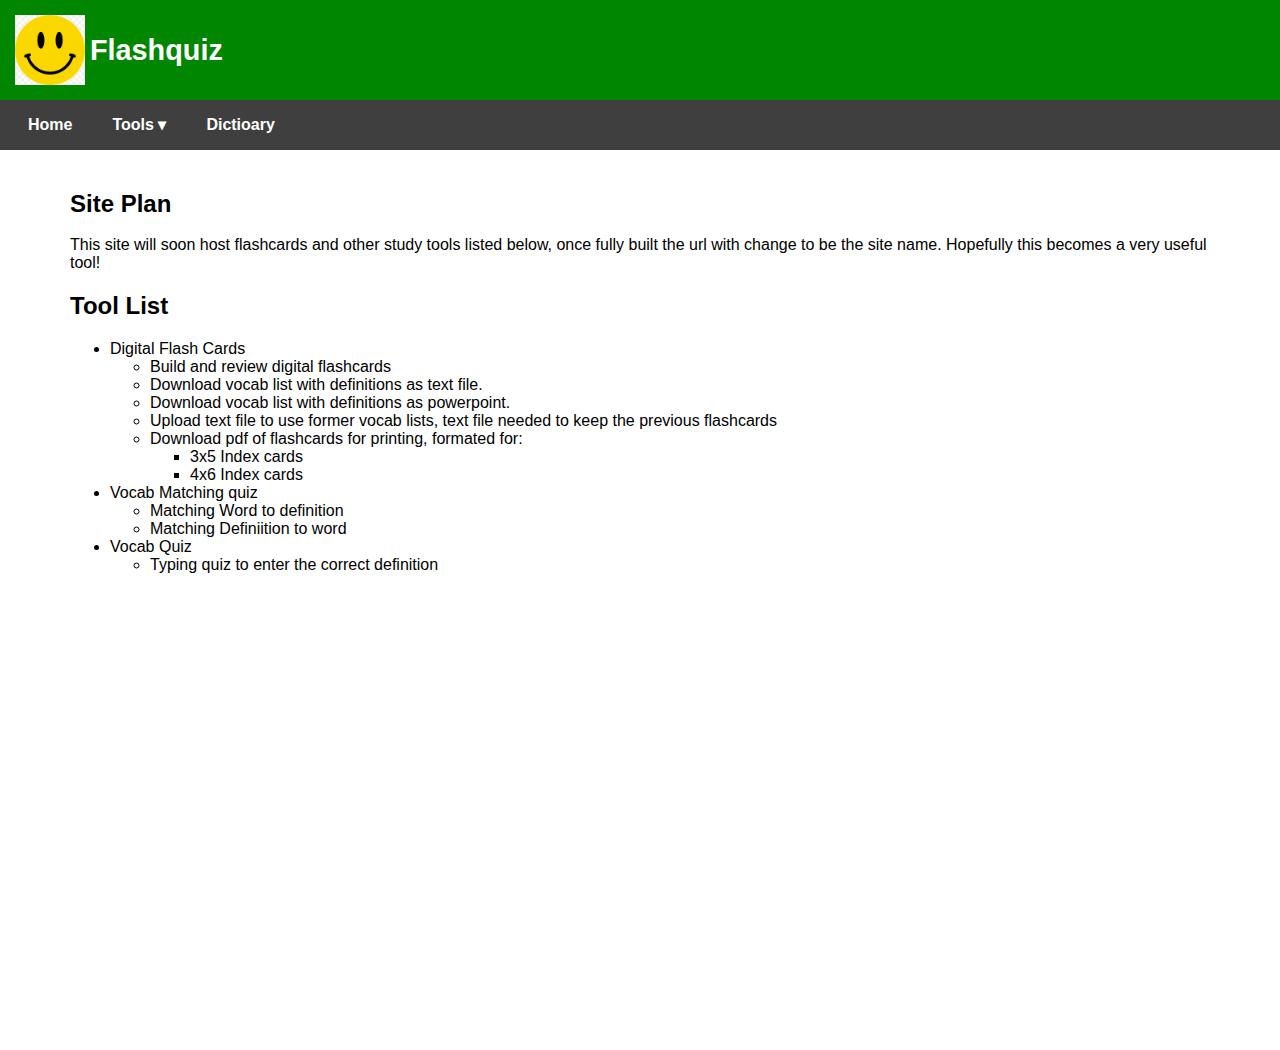
<file: docs/index.html>
<!DOCTYPE html>
<html>
  <head>
    <title>Flashquiz</title>

    <!-- link out to your CSS -->
    <link rel="stylesheet" href="flashquiz_styles.css" />
  </head>

  <body>
    <header class="header">
      <a href="index.html" class="header-logo-link">
        <img src="brand_images/smiley.png" alt="logo" class="header-logo">
      </a>
      <h1>Flashquiz</h1>
    </header>
    <nav class="menu-bar">
      <ul class="menu">
        <li class="dropdown">
          <a href="index.html">Home</a>
        </li>
        <li class="dropdown">
          <a href="#">Tools ▾</a>
          <ul class="dropdown-menu">
            <li><a href="flashcard.html">Flashcards</a></li>
            <li><a href="matching_game.html">Matching Game</a></li>
            <li><a href= "vocab_quiz.html">Vocab Test</a></li>
          </ul>
        </li>
        <li class="dropdown">
            <a href="https://www.merriam-webster.com"  target="_blank">Dictioary</a>
        </li>
      </ul>
    </nav>

    <section id="overview"></section>
    <div class="content">
    
      <section id="general" class="section-text">
        <h2>Site Plan</h2>
        <p>
          This site will soon host flashcards and other study tools listed below, once fully built the url with change to be the site name. Hopefully this becomes a very useful tool!
        </p>
      </section>
      <section id="tools">
        <h2>Tool List</h2>
        <ul>
          <li>Digital Flash Cards</li>
            <ul>
              <li>Build and review digital flashcards</li>
              <li>Download vocab list with definitions as text file.</li>
              <li>Download vocab list with definitions as powerpoint.</li>
              <li>Upload text file to use former vocab lists, text file needed to keep the previous flashcards</li>
              <li>Download pdf of flashcards for printing, formated for:</li>
                <ul>
                  <li>3x5 Index cards</li>
                  <li>4x6 Index cards</li>
                </ul>
            </ul>
          <li>Vocab Matching quiz</li>
            <ul>
              <li>Matching Word to definition</li>
              <li>Matching Definiition to word</li>
            </ul>
          <li>Vocab Quiz</li>
            <ul>
              <li>Typing quiz to enter the correct definition</li>
            </ul>
        </ul>
      </section>

    </div>






    <script>
      const header   = document.querySelector('.header');
      const menuBar  = document.querySelector('.menu-bar');
      let   lastScroll = window.pageYOffset;
    
      // on load: menu sits under the header
      menuBar.classList.add('initial');
    
      window.addEventListener('scroll', () => {
        const current = window.pageYOffset;
    
        if (current > lastScroll && current > header.offsetHeight) {
          // scrolling DOWN past the header → hide header, pin menu to top
          header.classList.add('hidden');
          menuBar.classList.remove('initial');
          menuBar.style.top = '0';
        } else if (current < lastScroll) {
          // scrolling UP → show header again, push menu back down
          header.classList.remove('hidden');
          menuBar.classList.add('initial');
          menuBar.style.top = header.offsetHeight + 'px';
        }
    
        lastScroll = current;
      });
    </script>    
  </body>
</html>
</file>
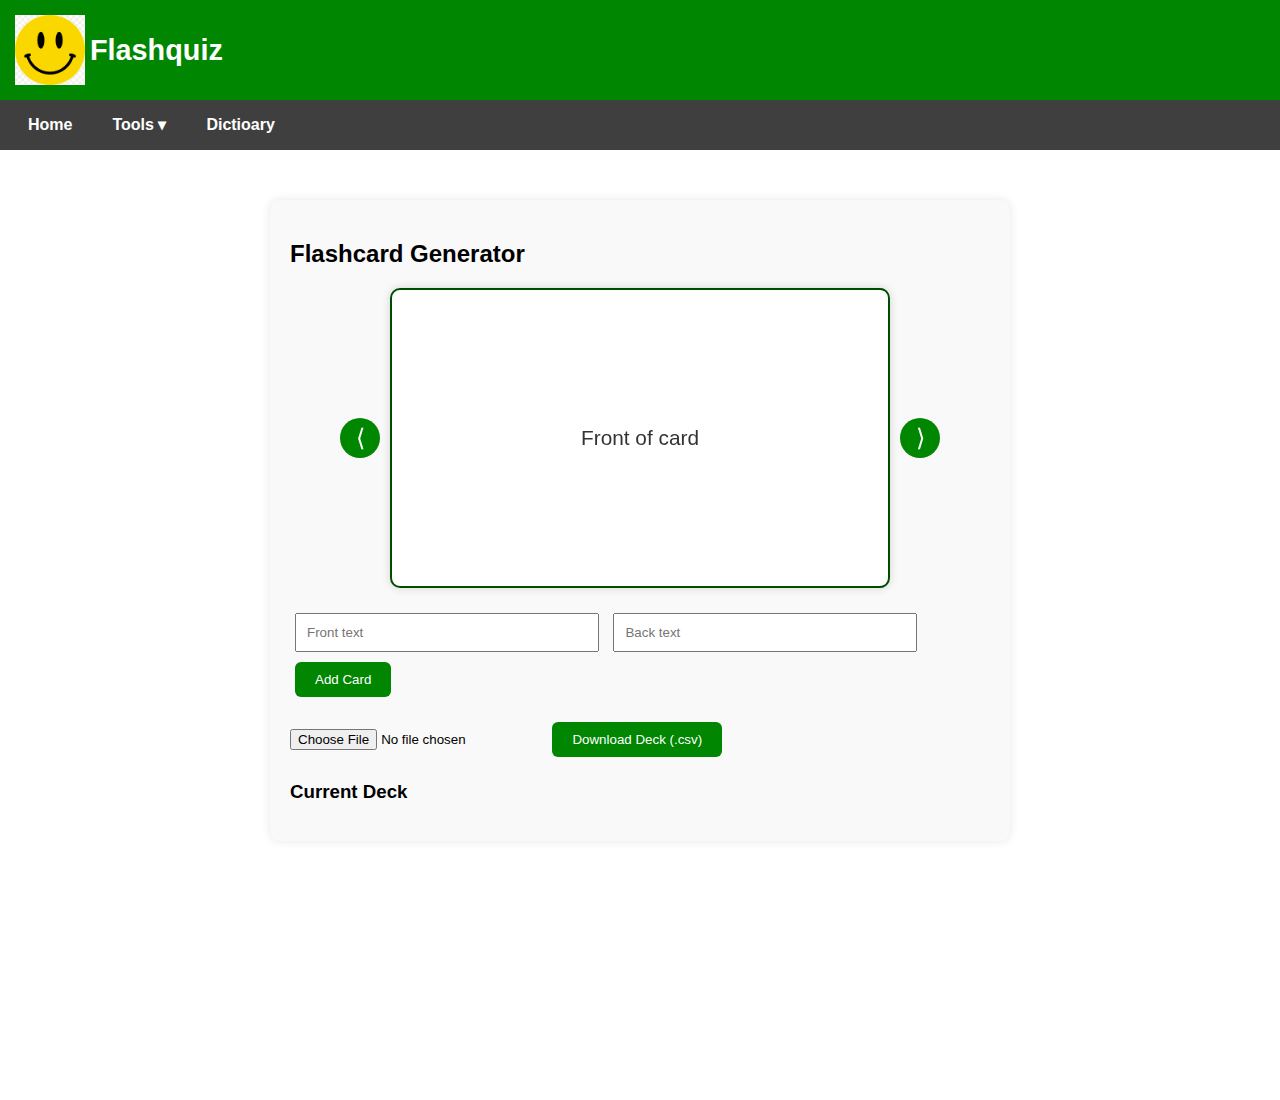
<file: docs/flashcard.html>
<!DOCTYPE html>
<html>
  <head>
    <title>Flashcards - Flashquiz</title>

    <!-- link out to your CSS -->
    <link rel="stylesheet" href="flashquiz_styles.css" />
  </head>

  <body>
    <header class="header">
      <a href="index.html" class="header-logo-link">
        <img src="brand_images/smiley.png" alt="logo" class="header-logo">
      </a>
      <h1>Flashquiz</h1>
    </header>
    <nav class="menu-bar">
      <ul class="menu">
        <li class="dropdown">
          <a href="index.html">Home</a>
        </li>
        <li class="dropdown">
          <a href="#">Tools ▾</a>
          <ul class="dropdown-menu">
            <li><a href="flashcard.html">Flashcards</a></li>
            <li><a href="matching_game.html">Matching Game</a></li>
            <li><a href= "vocab_quiz.html">Vocab Test</a></li>
          </ul>
        </li>
        <li class="dropdown">
            <a href="https://www.merriam-webster.com"  target="_blank">Dictioary</a>
        </li>
      </ul>
    </nav>

    <section id="overview"></section>

    <!-- === Flashcard Generator Section === -->
    <div class="flashcard-generator">
        <h2>Flashcard Generator</h2>

        <!-- Display area for the flashcard -->
        <div class="flashcard-container">
            <button id="prevCard" class="nav-btn">⟨</button>
            <div class="flashcard" id="flashcard">
                <div class="front" id="flashcardFront">Front of card</div>
                <div class="back" id="flashcardBack">Back of card</div>
            </div>
            <button id="nextCard" class="nav-btn">⟩</button>
        </div>

        <!-- Card creation area -->
        <div class="card-creator">
            <input type="text" id="frontText" placeholder="Front text" />
            <input type="text" id="backText" placeholder="Back text" />
            <button id="addCardBtn">Add Card</button>
        </div>

        <!-- Deck controls -->
        <div class="deck-actions">
            <input type="file" id="importFile" accept=".csv" />
            <button id="downloadDeckBtn">Download Deck (.csv)</button>
        </div>


        <!-- Deck list -->
        <div id="deckList" class="deck-list">
            <h3>Current Deck</h3>
            <ul id="cardList"></ul>
        </div>
    </div>
    <!-- === End Flashcard Generator Section === -->






    <script>
      const header   = document.querySelector('.header');
      const menuBar  = document.querySelector('.menu-bar');
      let   lastScroll = window.pageYOffset;
    
      // on load: menu sits under the header
      menuBar.classList.add('initial');
    
      window.addEventListener('scroll', () => {
        const current = window.pageYOffset;
    
        if (current > lastScroll && current > header.offsetHeight) {
          // scrolling DOWN past the header → hide header, pin menu to top
          header.classList.add('hidden');
          menuBar.classList.remove('initial');
          menuBar.style.top = '0';
        } else if (current < lastScroll) {
          // scrolling UP → show header again, push menu back down
          header.classList.remove('hidden');
          menuBar.classList.add('initial');
          menuBar.style.top = header.offsetHeight + 'px';
        }
    
        lastScroll = current;
      });
    </script>
    
    <script>
        const frontInput = document.getElementById("frontText");
        const backInput = document.getElementById("backText");
        const addCardBtn = document.getElementById("addCardBtn");
        const cardList = document.getElementById("cardList");
        const importFile = document.getElementById("importFile");
        const downloadDeckBtn = document.getElementById("downloadDeckBtn");

        const flashcard = document.getElementById("flashcard");
        const flashcardFront = document.getElementById("flashcardFront");
        const flashcardBack = document.getElementById("flashcardBack");

        const prevBtn = document.getElementById("prevCard");
        const nextBtn = document.getElementById("nextCard");

        let flashcards = [];
        let currentIndex = -1;

        // Flip card on click
        flashcard.addEventListener("click", () => {
            flashcard.classList.toggle("flipped");
        });

        // Add a new flashcard
        addCardBtn.addEventListener("click", () => {
            const front = frontInput.value.trim();
            const back = backInput.value.trim();
            if (front && back) {
            flashcards.push({ front, back });
            updateCardList();
            showCard(flashcards.length - 1);
            frontInput.value = "";
            backInput.value = "";
            } else {
            alert("Please fill in both fields.");
            }
        });

        // Show a specific flashcard
        function showCard(index) {
            if (index < 0 || index >= flashcards.length) return;
            currentIndex = index;
            flashcardFront.textContent = flashcards[index].front;
            flashcardBack.textContent = flashcards[index].back;
            flashcard.classList.remove("flipped");
        }

        // Update list display
        function updateCardList() {
            cardList.innerHTML = "";
            flashcards.forEach((card, index) => {
            const li = document.createElement("li");
            li.textContent = `${index + 1}. ${card.front} → ${card.back}`;
            li.style.cursor = "pointer";
            li.addEventListener("click", () => showCard(index));
            cardList.appendChild(li);
            });
        }

            // --- Import from .csv ---
            importFile.addEventListener("change", (e) => {
            const file = e.target.files[0];
            if (!file) return;
            const reader = new FileReader();
            reader.onload = function (evt) {
                const lines = evt.target.result.split("\n").map(line => line.trim()).filter(l => l);
                const header = lines[0].split(",").map(h => h.trim().toLowerCase());
                const frontIndex = header.indexOf("front");
                const backIndex = header.indexOf("back");

                // Skip header line
                for (let i = 1; i < lines.length; i++) {
                const cols = lines[i].split(",");
                if (cols.length >= 2) {
                    const front = cols[frontIndex >= 0 ? frontIndex : 0].trim();
                    const back = cols[backIndex >= 0 ? backIndex : 1].trim();
                    if (front && back) flashcards.push({ front, back });
                }
                }

                updateCardList();
                if (flashcards.length > 0) showCard(0);
            };
            reader.readAsText(file);
            });

            // --- Download as .csv ---
            downloadDeckBtn.addEventListener("click", () => {
            if (flashcards.length === 0) {
                alert("No cards to download!");
                return;
            }

            // Add header row
            const header = "Front,Back";
            const rows = flashcards.map(c => `"${c.front.replace(/"/g, '""')}","${c.back.replace(/"/g, '""')}"`);
            const content = [header, ...rows].join("\n");

            const blob = new Blob([content], { type: "text/csv" });
            const url = URL.createObjectURL(blob);
            const a = document.createElement("a");
            a.href = url;
            a.download = "flashcard_deck.csv";
            a.click();
            URL.revokeObjectURL(url);
            });


        // --- Navigation buttons ---
        nextBtn.addEventListener("click", () => {
        if (flashcards.length === 0) return;
        currentIndex = (currentIndex + 1) % flashcards.length;
        showCard(currentIndex);
        });

        prevBtn.addEventListener("click", () => {
        if (flashcards.length === 0) return;
        currentIndex = (currentIndex - 1 + flashcards.length) % flashcards.length;
        showCard(currentIndex);
        });

        // Optional: Keyboard navigation (← →)
        document.addEventListener("keydown", (e) => {
        if (e.key === "ArrowRight") nextBtn.click();
        if (e.key === "ArrowLeft") prevBtn.click();
        });

    </script>


  </body>
</html>
</file>
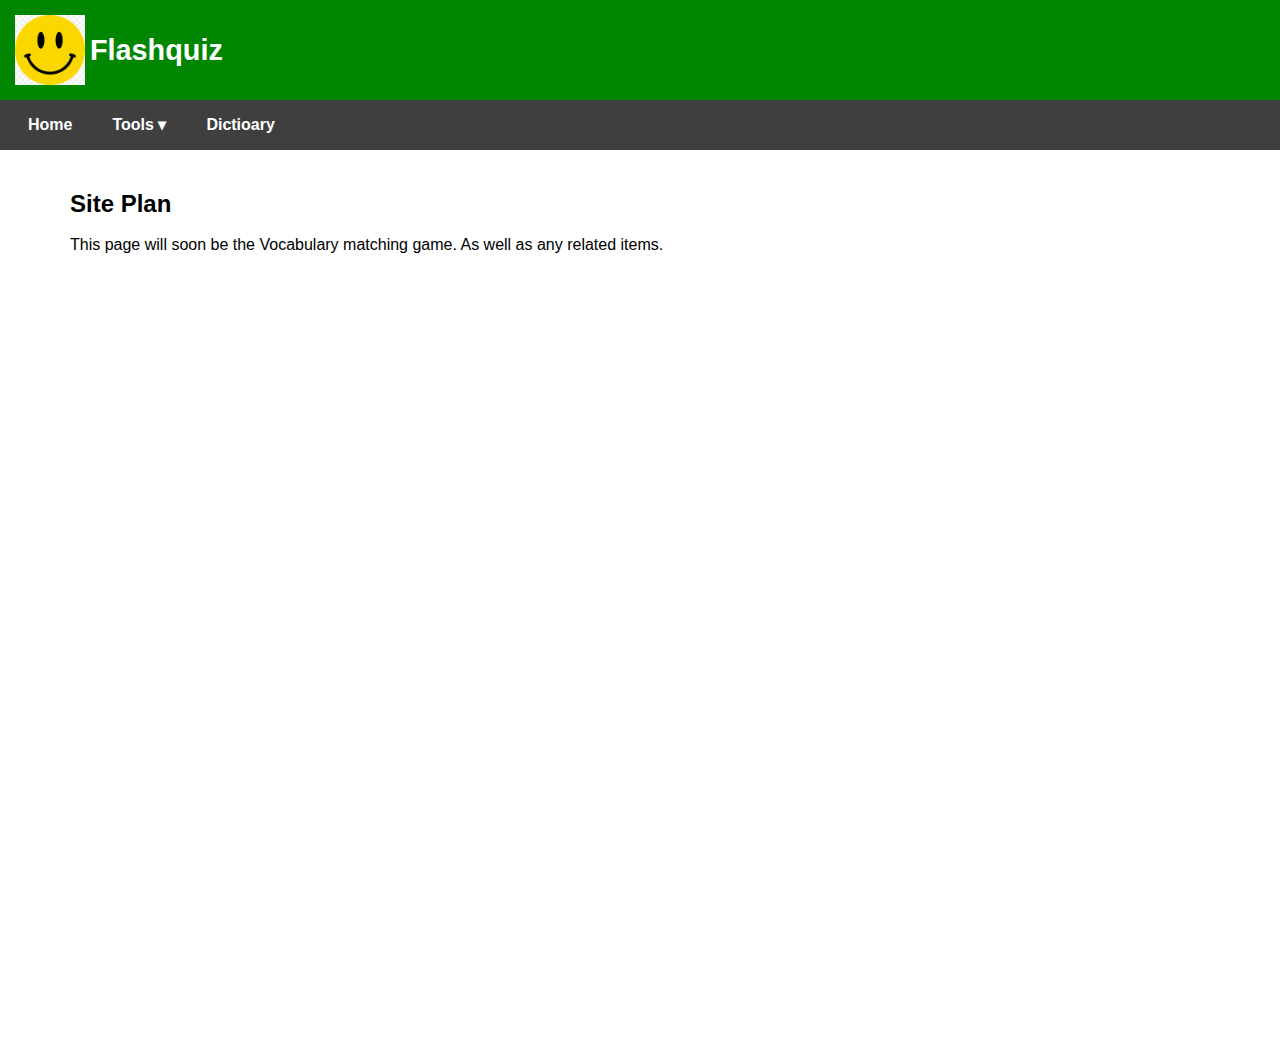
<file: docs/matching_game.html>
<!DOCTYPE html>
<html>
  <head>
    <title>Matching Game - Flashquiz</title>

    <!-- link out to your CSS -->
    <link rel="stylesheet" href="flashquiz_styles.css" />
  </head>

  <body>
    <header class="header">
      <a href="index.html" class="header-logo-link">
        <img src="brand_images/smiley.png" alt="logo" class="header-logo">
      </a>
      <h1>Flashquiz</h1>
    </header>
    <nav class="menu-bar">
      <ul class="menu">
        <li class="dropdown">
          <a href="index.html">Home</a>
        </li>
        <li class="dropdown">
          <a href="#">Tools ▾</a>
          <ul class="dropdown-menu">
            <li><a href="flashcard.html">Flashcards</a></li>
            <li><a href="matching_game.html">Matching Game</a></li>
            <li><a href= "vocab_quiz.html">Vocab Test</a></li>
          </ul>
        </li>
        <li class="dropdown">
            <a href="https://www.merriam-webster.com"  target="_blank">Dictioary</a>
        </li>
      </ul>
    </nav>

    <section id="overview"></section>
    <div class="content">
    
      <section id="general" class="section-text">
        <h2>Site Plan</h2>
        <p>
          This page will soon be the Vocabulary matching game. As well as any related items.
        </p>
      </section>
    </div>






    <script>
      const header   = document.querySelector('.header');
      const menuBar  = document.querySelector('.menu-bar');
      let   lastScroll = window.pageYOffset;
    
      // on load: menu sits under the header
      menuBar.classList.add('initial');
    
      window.addEventListener('scroll', () => {
        const current = window.pageYOffset;
    
        if (current > lastScroll && current > header.offsetHeight) {
          // scrolling DOWN past the header → hide header, pin menu to top
          header.classList.add('hidden');
          menuBar.classList.remove('initial');
          menuBar.style.top = '0';
        } else if (current < lastScroll) {
          // scrolling UP → show header again, push menu back down
          header.classList.remove('hidden');
          menuBar.classList.add('initial');
          menuBar.style.top = header.offsetHeight + 'px';
        }
    
        lastScroll = current;
      });
    </script>    
  </body>
</html>
</file>
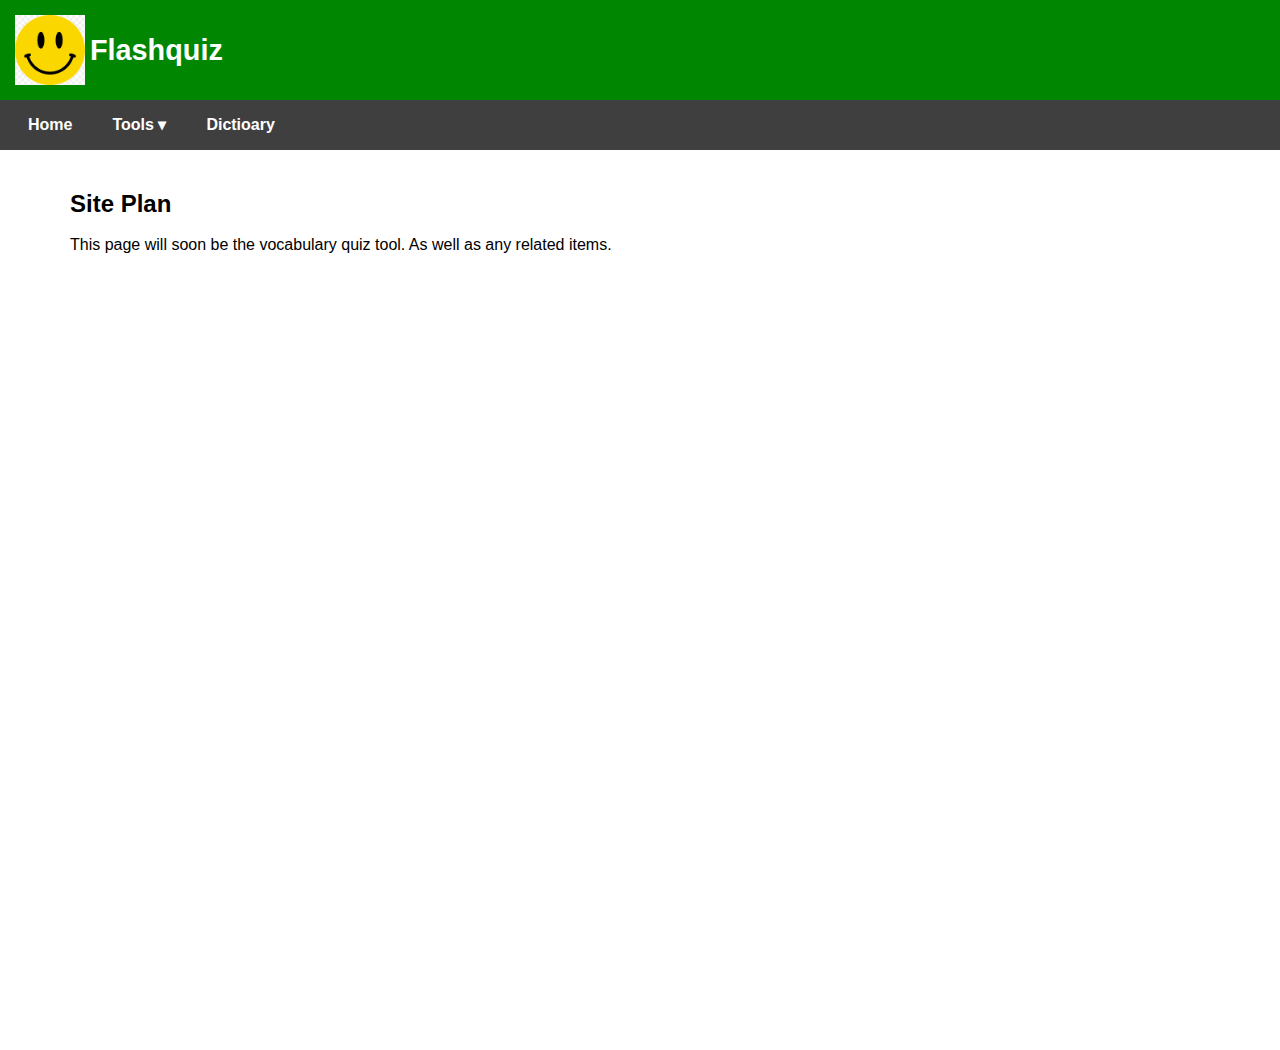
<file: docs/vocab_quiz.html>
<!DOCTYPE html>
<html>
  <head>
    <title>Vocab Quiz - Flashquiz</title>

    <!-- link out to your CSS -->
    <link rel="stylesheet" href="flashquiz_styles.css" />
  </head>

  <body>
    <header class="header">
      <a href="index.html" class="header-logo-link">
        <img src="brand_images/smiley.png" alt="logo" class="header-logo">
      </a>
      <h1>Flashquiz</h1>
    </header>
    <nav class="menu-bar">
      <ul class="menu">
        <li class="dropdown">
          <a href="index.html">Home</a>
        </li>
        <li class="dropdown">
          <a href="#">Tools ▾</a>
          <ul class="dropdown-menu">
            <li><a href="flashcard.html" target="_blank">Flashcards</a></li>
            <li><a href="matching_game.html" target="_blank">Matching Game</a></li>
            <li><a href= "vocab_quiz.html" target="_blank">Vocab Test</a></li>
          </ul>
        </li>
        <li class="dropdown">
            <a href="https://www.merriam-webster.com"  target="_blank">Dictioary</a>
        </li>
      </ul>
    </nav>

    <section id="overview"></section>
    <div class="content">
    
      <section id="general" class="section-text">
        <h2>Site Plan</h2>
        <p>
          This page will soon be the vocabulary quiz tool. As well as any related items.
        </p>
      </section>
    </div>






    <script>
      const header   = document.querySelector('.header');
      const menuBar  = document.querySelector('.menu-bar');
      let   lastScroll = window.pageYOffset;
    
      // on load: menu sits under the header
      menuBar.classList.add('initial');
    
      window.addEventListener('scroll', () => {
        const current = window.pageYOffset;
    
        if (current > lastScroll && current > header.offsetHeight) {
          // scrolling DOWN past the header → hide header, pin menu to top
          header.classList.add('hidden');
          menuBar.classList.remove('initial');
          menuBar.style.top = '0';
        } else if (current < lastScroll) {
          // scrolling UP → show header again, push menu back down
          header.classList.remove('hidden');
          menuBar.classList.add('initial');
          menuBar.style.top = header.offsetHeight + 'px';
        }
    
        lastScroll = current;
      });
    </script>    
  </body>
</html>
</file>
<file: docs/flashquiz_styles.css>
/* make sure the page fills the viewport */
html, body {
    height: 100%;
    margin: 0;
    font-family: Verdana, Geneva, Tahoma, sans-serif;
  }
  
  /* full-page background */
  body {
    background-color:#ffffff;
  }
  
  /* fixed left & right sidebars */
  .sidebar {
    position: fixed;
    top: 110px; bottom: 0;
    width: 200px;
    background-color:#008600;
    padding-top: 80px;
    box-sizing: border-box;
    z-index: 1000;
  }
  .sidebar.left  { left: 0; }
  
  /* vertical nav in left sidebar */
  .sidebar.left nav {
    display: flex;
    flex-direction: column;
    gap: 10px;
    padding: 0 20px;
  }
  /* make sidebar nav links look like buttons */
   .sidebar.left nav a {
       display: block;                  /* full-width blocks */
       background-color:#008600;       /* green */
       color: white;                    /* white text */
       padding: 0.6em 1em;              /* some breathing room */
       margin-bottom: 0.5em;            /* space between buttons */
       border-radius: 0.5em;            /* rounded corners */
       text-align: center;              /* center the label */
       text-decoration: none;           /* remove underline */
       font-weight: bold;
       transition: background-color .2s;
   }
    
   .sidebar.left nav a:hover {
       background-color:#008600;       /* lighter on hover */
   }
  
  /* fixed bottom bar */
  .bottom-bar {
    position: fixed;
    left: 0; right: 0; bottom: 0;
    height: 60px;
    background-color:#008600;
    z-index: 1000;
  }
  
  /* scrolling content region */
  .content {
    margin: 150px 50px 60px 50px;   /* sides = sidebars; bottom = footer */
    padding: 20px;
    min-height: calc(100vh - 110px - 60px);
  }
  
  /* spanning header */
  .header {
    position: fixed;
    top: 0;
    left: 0;
    right: 0;
    height: 100px;
    background-color: #008600;
    display: flex;
    align-items: center;
    justify-content: flex-start; /* keep everything left-aligned */
    transition: top 0.1s ease;
    z-index: 1001;
    padding-left: 75px; /* spacing from left edge */
  }

  .header.hidden {
    top: -100px;
  }

  .header-logo-link {
    height: 70px;
    display: flex;
    align-items: center;
  }

  .header-logo {
    height: 100%;
    width: auto;
    display: block;
  }

  .header h1 {
    font-size: 1.8em;
    color: #ffffff;
    margin: 0 0 0 15px; /* space between logo and text */
    text-align: left;
  }

  .header-logo-link {
    position: absolute;
    left: 15px;
    height: 70px;
    display: block;
  }
  .header-logo {
    height: 100%;
    width: auto;
    display: block;
  }

  /* basic section text styling (all white here) */
  .section-text {
    color:#000000;
  }
  .section-text h2,
  .section-text h3,
  .section-text p {
    margin-bottom: .75em;
  }
  .section-text ul {
    margin-left: 1.5em;    /* indent */
    list-style: disc;
    color:#000000;           /* or whatever text color you’re using */
  }


  /* ─── Menu Bar ───────────────────────── */
  .menu-bar {
    position: fixed;
    top:    0;    /* pin to top when header is hidden */
    left:   0;
    right:  0;
    height: 50px;    /* whatever your menu height is */
    background:#3f3f3f;
    padding: 0 20px;
    box-sizing: border-box;
    z-index: 1000;
  }
  .menu-bar.initial {
    top: 100px;
  }
  .menu {
    list-style: none;
    margin: 0;
    padding: 0;
    display: flex;
    gap: 1.5em;
    align-items: center;
    height: 50px;
  }
  .menu > li {
    position: relative;
  }
  .menu a {
    color:#ffffff;
    text-decoration: none;
    font-weight: bold;
    line-height: 50px;
    display: block;
    padding: 0 0.5em;
  }
  
  /* Dropdown container hidden by default */
  .dropdown-menu {
    display: none;
    position: absolute;
    top: 100%;
    left: 0;
    background:#ffffff;
    list-style: none;
    margin: 0;
    padding: 0.5em 0;
    box-shadow: 0 2px 6px rgba(0,0,0,0.2);
    z-index: 2000;
  }
  .dropdown-menu li a {
    color:#000000;
    padding: 0.5em 1em;
    white-space: nowrap;
  }
  .dropdown-menu li a:hover {
    background:#9c9c9cff;
  }
  
  /* Show dropdown on hover */
  .dropdown:hover .dropdown-menu {
    display: block;
  }

  /* Flashcard visual area */
  .flashcard-container {
    display: flex;
    justify-content: center;
    margin: 20px 0;
    perspective: 1000px;
  }

  .flashcard {
    width: 500px;
    min-height: 300px; /* start at 300px, can grow */
    position: relative;
    transform-style: preserve-3d;
    transition: transform 0.6s;
    cursor: pointer;
    perspective: 1000px;
  }

  /* Shared front/back styles */
  .flashcard .front,
  .flashcard .back {
    position: absolute;
    width: 100%;
    min-height: 300px;
    backface-visibility: hidden;
    border-radius: 10px;
    box-shadow: 0 0 10px rgba(0, 0, 0, 0.15);
    display: flex;
    justify-content: center;
    align-items: center;
    padding: 20px;
    font-size: clamp(1em, 2vw, 1.3em); /* auto scales text */
    border: 2px solid #004d00;
    box-sizing: border-box;
    text-align: center;
    word-wrap: break-word;
    overflow-wrap: break-word;
    overflow: hidden;
  }

  /* White front side */
  .flashcard .front {
    background-color: #ffffff;
    color: #333;
  }

  /* Green back side */
  .flashcard .back {
    background-color: #008600;
    color: #fff;
    transform: rotateY(180deg);
  }

  /* Flip animation */
  .flashcard.flipped {
    transform: rotateY(180deg);
  }

  /* If the text is really long, reduce size further dynamically */
  .flashcard .front.long-text,
  .flashcard .back.long-text {
    font-size: 0.9em;
  }

  /* Card generator styling */
  .flashcard-generator {
    background: #f9f9f9;
    padding: 20px;
    margin: 200px auto;
    border-radius: 10px;
    max-width: 700px;
    box-shadow: 0 0 10px rgba(0,0,0,0.1);
  }

  .card-creator input {
    margin: 5px;
    padding: 10px;
    width: 40%;
  }

  .card-creator button, .deck-actions button {
    padding: 10px 20px;
    margin: 5px;
    background-color: #008600;
    color: white;
    border: none;
    border-radius: 6px;
    cursor: pointer;
  }

  .deck-actions {
    margin-top: 15px;
  }

  .deck-list ul {
    list-style-type: none;
    padding: 0;
  }

  .deck-list li {
    background: #e6ffe6;
    margin: 5px 0;
    padding: 8px;
    border-radius: 6px;
  }


  .nav-btn {
    background: #008600;
    color: white;
    border: none;
    border-radius: 50%;
    width: 40px;
    height: 40px;
    font-size: 1.5em;
    cursor: pointer;
    transition: background 0.3s;
    margin: 0 10px;
  }

  .nav-btn:hover {
    background: #00a000;
  }

  .flashcard-container {
    display: flex;
    justify-content: center;
    align-items: center;
    margin: 20px 0;
    perspective: 1000px;
  }
</file>
